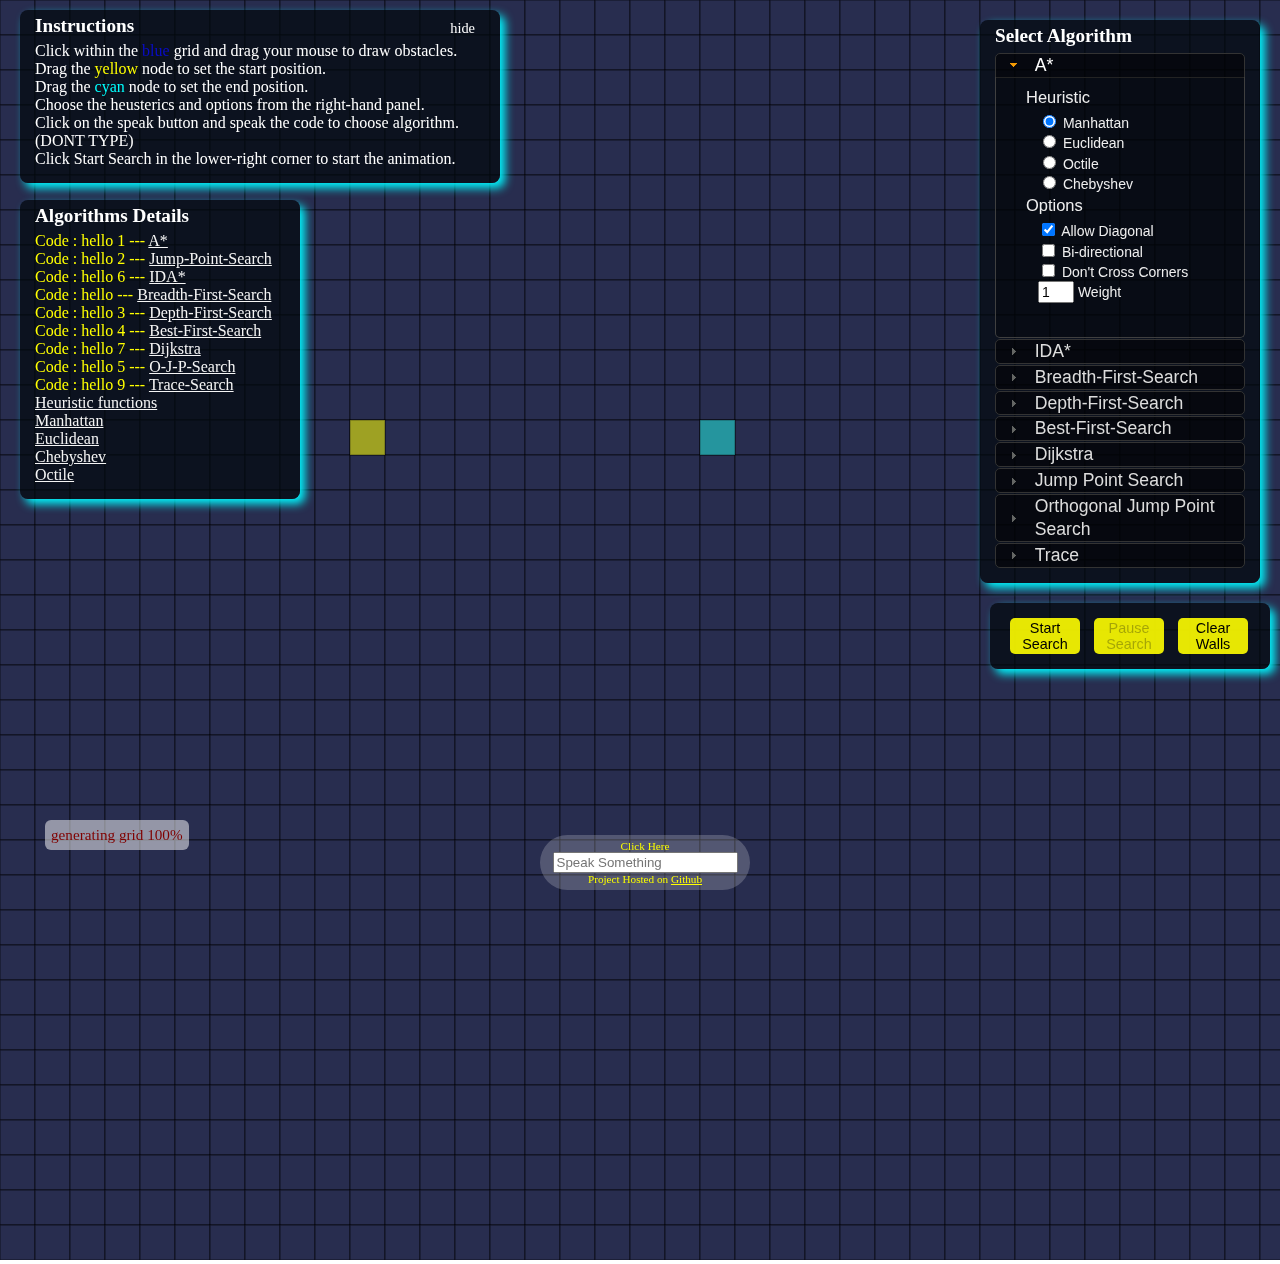
<file: visual/index.html>
<!DOCTYPE HTML>
<html lang="en">
  <head>
    <meta charset="UTF-8">
    <title>PathFinding.js</title>

    <link rel="stylesheet" href="./css/style.css" />
    <link rel="stylesheet" href="./lib/themes/jquery.ui.all.css" />
    
    <script type="text/javascript" src="./lib/raphael-min.js"></script>
    <script type="text/javascript" src="./lib/es5-shim.min.js"></script>
    <script type="text/javascript" src="./lib/jquery-1.7.2.min.js"></script>
    <script type="text/javascript" src="./lib/state-machine.min.js"></script>
    <script type="text/javascript" src="./lib/async.min.js"></script>

    <script type="text/javascript" src="./lib/ui/jquery.ui.core.min.js"></script>
    <script type="text/javascript" src="./lib/ui/jquery.ui.widget.min.js"></script>
    <script type="text/javascript" src="./lib/ui/jquery.ui.mouse.min.js"></script>
    <script type="text/javascript" src="./lib/ui/jquery.ui.draggable.min.js"></script>
    <script type="text/javascript" src="./lib/ui/jquery.ui.accordion.min.js"></script>
    <script type="text/javascript" src="./lib/ui/jquery.ui.slider.min.js"></script>

    <script type="text/javascript" src="./lib/pathfinding-browser.min.js"></script>

    <script type="text/javascript" src="./js/view.js"></script>
    <script type="text/javascript" src="./js/controller.js"></script>
    <script type="text/javascript" src="./js/panel.js"></script>
    <script type="text/javascript" src="./js/main.js"></script>
    

  </head>
  <body>
    <div id="draw_area"></div>

    <div id="instructions_panel" class="panel">
      <header>
        <h2 class="header_title">Instructions</h2>
        <span id="hide_instructions">hide</span>
      </header>
      Click within the <span class="black">blue</span> grid and drag your mouse to draw obstacles. <br>
      Drag the <span class="yellow">yellow</span> node to set the start position. <br>
      Drag the <span class="blue">cyan</span> node to set the end position. <br>
      Choose the heusterics and options from the right-hand panel. <br>
      Click on the speak button and speak the code to choose algorithm.(DONT TYPE) <br>
      Click Start Search in the lower-right corner to start the animation.
    </div>
    
    <div id="detail_panel" class="panel">
      <header>
        <h2 class="header_title">Algorithms Details</h2>
      </header>
      <span class="yellow">Code : hello 1 --- </span> <a href="https://en.wikipedia.org/wiki/A*_search_algorithm" target="_blank" style="color:whitesmoke">A*</a> &nbsp;&nbsp;<br>
      <span class="yellow">Code : hello 2 --- </span> <a href="https://en.wikipedia.org/wiki/Jump_point_search" target="_blank" style="color:whitesmoke">Jump-Point-Search</a> &nbsp;&nbsp;<br>
      <span class="yellow">Code : hello 6 --- </span> <a href="https://en.wikipedia.org/wiki/Iterative_deepening_A*" target="_blank" style="color:whitesmoke">IDA*</a>&nbsp;&nbsp;<br>
      <span class="yellow">Code : hello --- </span> <a href="https://en.wikipedia.org/wiki/Breadth-first_search" target="_blank" style="color:whitesmoke">Breadth-First-Search</a>&nbsp;&nbsp;<br>
      <span class="yellow">Code : hello 3 --- </span> <a href="https://en.wikipedia.org/wiki/Depth-first_search" target="_blank" style="color:whitesmoke">Depth-First-Search</a>&nbsp;&nbsp;<br>
      <span class="yellow">Code : hello 4 --- </span> <a href="https://en.wikipedia.org/wiki/Best-first_search" target="_blank" style="color:whitesmoke">Best-First-Search</a>&nbsp;&nbsp;<br>
      <span class="yellow">Code : hello 7 --- </span> <a href="https://en.wikipedia.org/wiki/Dijkstra%27s_algorithm" target="_blank" style="color:whitesmoke">Dijkstra</a>&nbsp;&nbsp;<br>
      <span class="yellow">Code : hello 5 --- </span> <a href="https://github.com/Yonaba/Jumper/issues/20" target="_blank" style="color:whitesmoke">O-J-P-Search</a> &nbsp;&nbsp;<br>
      <span class="yellow">Code : hello 9 --- </span> <a href="https://github.com/Yonaba/Jumper/issues/26" target="_blank" style="color:whitesmoke">Trace-Search</a>&nbsp;&nbsp;<br>
      <a href="https://en.wikipedia.org/wiki/Heuristic_(computer_science)" target="_blank" style="color:whitesmoke">Heuristic functions</a> &nbsp;&nbsp;<br>
      <a href="https://en.wikipedia.org/wiki/Admissible_heuristic" target="_blank" style="color:whitesmoke">Manhattan</a>&nbsp;&nbsp;<br>
      <a href="https://en.wikipedia.org/wiki/Euclidean_distance" target="_blank" style="color:whitesmoke">Euclidean</a>&nbsp;&nbsp;<br>
      <a href="https://en.wikipedia.org/wiki/Chebyshev_distance" target="_blank" style="color:whitesmoke">Chebyshev</a>&nbsp;&nbsp;<br>
      <a href="http://theory.stanford.edu/~amitp/GameProgramming/Heuristics.html" target="_blank" style="color:whitesmoke">Octile</a><br>

    </div>
<!-- <div class="widget-content"> -->
    <div id="algorithm_panel" class="panel right_panel">
      
      <header><h2 class="header_title">Select Algorithm</h2></header>
      
      <div class="accordion">
        <h3 id="astar_header"><a href="#">A*</a></h3>
        <div id="astar_section" class="finder_section">
          <header class="option_header">
            <h3>Heuristic</h3>
          </header>
          <div id="astar_heuristic" class="sub_options">
            <input type="radio" name="astar_heuristic" value="manhattan" checked />
            <label class="option_label">Manhattan</label> <br>
            <input type="radio" name="astar_heuristic" value="euclidean"/>
            <label class="option_label">Euclidean</label> <br>
            <input type="radio" name="astar_heuristic" value="octile"/>
            <label class="option_label">Octile</label> <br>
            <input type="radio" name="astar_heuristic" value="chebyshev"/>
            <label class="option_label">Chebyshev</label> <br>
          </div>

          <header class="option_header">
            <h3>Options</h3>
          </header>
          <div class="optional sub_options">
            <input type="checkbox" class="allow_diagonal" checked>
            <label class="option_label">Allow Diagonal</label> <br>
            <input type="checkbox" class="bi-directional">
            <label class="option_label">Bi-directional</label> <br>
            <input type="checkbox" class="dont_cross_corners">
            <label class="option_label">Don't Cross Corners</label> <br>
            <input class="spinner" name="astar_weight" value="1">
            <label class="option_label">Weight</label> <br>
          </div>
        </div>

        <h3 id="ida_header"><a href="#">IDA*</a></h3>
        <div id="ida_section" class="finder_section">
          <header class="option_header">
            <h3>Heuristic</h3>
          </header>
          <div id="ida_heuristic" class="sub_options">
            <input type="radio" name="ida_heuristic" value="manhattan" checked />
            <label class="option_label">Manhattan</label> <br>
            <input type="radio" name="ida_heuristic" value="euclidean"/>
            <label class="option_label">Euclidean</label> <br>
            <input type="radio" name="ida_heuristic" value="octile"/>
            <label class="option_label">Octile</label> <br>
            <input type="radio" name="ida_heuristic" value="chebyshev"/>
            <label class="option_label">Chebyshev</label> <br>
          </div>
          <header class="option_header">
            <h3>Options</h3>
          </header>
          <div class="optional sub_options">
            <input type="checkbox" class="allow_diagonal" checked>
            <label class="option_label">Allow Diagonal</label> <br>
            <input type="checkbox" class="dont_cross_corners">
            <label class="option_label">Don't Cross Corners</label> <br>
            <input class="spinner" name="astar_weight" value="1">
            <label class="option_label">Weight</label> <br>
            <input class="spinner" name="time_limit" value="10">
            <label class="option_label">Seconds limit</label> <br>
            <input type="checkbox" class="track_recursion" checked />
            <label class="option_label">Visualize recursion</label> <br>
          </div>
        </div>

        <h3 id="breadthfirst_header"><a href="#">Breadth-First-Search</a></h3>
        <div id="breadthfirst_section" class="finder_section">
          <header class="option_header">
            <h3>Options</h3>
          </header>
          <div class="optional sub_options">
            <input type="checkbox" class="allow_diagonal" checked>
            <label class="option_label">Allow Diagonal</label> <br>
            <input type="checkbox" class="bi-directional">
            <label class="option_label">Bi-directional</label> <br>
            <input type="checkbox" class="dont_cross_corners">
            <label class="option_label">Don't Cross Corners</label> <br>
          </div>
        </div>

        <h3 id="depthfirst_header"><a href="#">Depth-First-Search</a></h3>
        <div id="depthfirst_section" class="finder_section">
          <header class="option_header">
            <h3>Options</h3>
          </header>
          <div class="optional sub_options">
            <input type="checkbox" class="allow_diagonal" checked>
            <label class="option_label">Allow Diagonal</label> <br>
            <input type="checkbox" class="bi-directional">
            <label class="option_label">Bi-directional</label> <br>
            <input type="checkbox" class="dont_cross_corners">
            <label class="option_label">Don't Cross Corners</label> <br>
          </div>
        </div>

        <h3 id="bestfirst_header"><a href="#">Best-First-Search</a></h3>
        <div id="bestfirst_section" class="finder_section">
          <header class="option_header">
            <h3>Heuristic</h3>
          </header>
          <div id="bestfirst_heuristic" class="sub_options">
            <input type="radio" name="bestfirst_heuristic" value="manhattan" checked />
            <label class="option_label">Manhattan</label> <br>
            <input type="radio" name="bestfirst_heuristic" value="euclidean"/>
            <label class="option_label">Euclidean</label> <br>
            <input type="radio" name="bestfirst_heuristic" value="octile"/>
            <label class="option_label">Octile</label> <br>
            <input type="radio" name="bestfirst_heuristic" value="chebyshev"/>
            <label class="option_label">Chebyshev</label> <br>
          </div>

          <header class="option_header">
            <h3>Options</h3>
          </header>
          <div class="optional sub_options">
            <input type="checkbox" class="allow_diagonal" checked>
            <label class="option_label">Allow Diagonal</label> <br>
            <input type="checkbox" class="bi-directional">
            <label class="option_label">Bi-directional</label> <br>
            <input type="checkbox" class="dont_cross_corners">
            <label class="option_label">Don't Cross Corners</label> <br>
          </div>
        </div>

        <h3 id="dijkstra_header"><a href="#">Dijkstra</a></h3>
        <div id="dijkstra_section" class="finder_section">
          <header class="option_header">
            <h3>Options</h3>
          </header>
          <div class="optional sub_options">
            <input type="checkbox" class="allow_diagonal" checked>
            <label class="option_label">Allow Diagonal</label> <br>
            <input type="checkbox" class="bi-directional">
            <label class="option_label">Bi-directional</label> <br>
            <input type="checkbox" class="dont_cross_corners">
            <label class="option_label">Don't Cross Corners</label> <br>
          </div>
        </div>
        
        <h3 id="jump_point_header"><a href="#">Jump Point Search</a></h3>
        <div id="jump_point_section" class="finder_section">
          <header class="option_header">
            <h3>Heuristic</h3>
          </header>
          <div id="jump_point_heuristic" class="sub_options">
            <input type="radio" name="jump_point_heuristic" value="manhattan" checked />
            <label class="option_label">Manhattan</label> <br>
            <input type="radio" name="jump_point_heuristic" value="euclidean"/>
            <label class="option_label">Euclidean</label> <br>
            <input type="radio" name="jump_point_heuristic" value="chebyshev"/>
            <label class="option_label">Chebyshev</label> <br>
          </div>
          <header class="option_header">
            <h3>Options</h3>
          </header>
          <div class="optional sub_options">
            <input type="checkbox" class="track_recursion" checked>
            <label class="option_label">Visualize recursion</label> <br>
          </div>
        </div>

		<h3 id="orth_jump_point_header"><a href="#">Orthogonal Jump Point Search</a></h3>
        <div id="orth_jump_point_section" class="finder_section">
          <header class="option_header">
            <h3>Heuristic</h3>
          </header>
          <div id="orth_jump_point_heuristic" class="sub_options">
            <input type="radio" name="orth_jump_point_heuristic" value="manhattan" checked />
            <label class="option_label">Manhattan</label> <br>
            <input type="radio" name="orth_jump_point_heuristic" value="euclidean"/>
            <label class="option_label">Euclidean</label> <br>
            <input type="radio" name="orth_jump_point_heuristic" value="chebyshev"/>
            <label class="option_label">Chebyshev</label> <br>
          </div>
          <header class="option_header">
            <h3>Options</h3>
          </header>
          <div class="optional sub_options">
            <input type="checkbox" class="track_recursion" checked>
            <label class="option_label">Visualize recursion</label> <br>
          </div>
        </div>

        <h3 id="trace_header"><a href="#">Trace</a></h3>
        <div id="trace_section" class="finder_section">
          <header class="option_header">
            <h3>Heuristic</h3>
          </header>
          <div id="trace_heuristic" class="sub_options">
            <input type="radio" name="trace_heuristic" value="manhattan" checked />
            <label class="option_label">Manhattan</label> <br>
            <input type="radio" name="trace_heuristic" value="euclidean"/>
            <label class="option_label">Euclidean</label> <br>
            <input type="radio" name="trace_heuristic" value="octile"/>
            <label class="option_label">Octile</label> <br>
            <input type="radio" name="trace_heuristic" value="chebyshev"/>
            <label class="option_label">Chebyshev</label> <br>
          </div>
          <header class="option_header">
            <h3>Options</h3>
          </header>
          <div class="optional sub_options">
            <input type="checkbox" class="allow_diagonal" checked>
            <label class="option_label">Allow Diagonal</label> <br>
            <input type="checkbox" class="dont_cross_corners">
            <label class="option_label">Don't Cross Corners</label> <br>
          </div>
        </div>

      </div><!-- .accordion -->
    </div><!-- #algorithm_panel -->

    <div id="play_panel" class="panel right_panel">
      <button id="button1" class="control_button">Start Search</button>
      <button id="button2" class="control_button">Pause Search</button>
      <button id="button3" class="control_button">Clear Walls</button>
    </div>

    <div id="stats"></div>

  

    <footer>
      <label for="Speech Recognition">Click Here</label>
      <input type="text" name="" id="speechToText" placeholder="Speak Something" onclick="record()"><br>
      Project Hosted on <a href="https://github.com/devanshi-25/Path_F-with-C_Wizards" target="_blank">Github</a>
    </footer>

  </body>
</html>
</file>
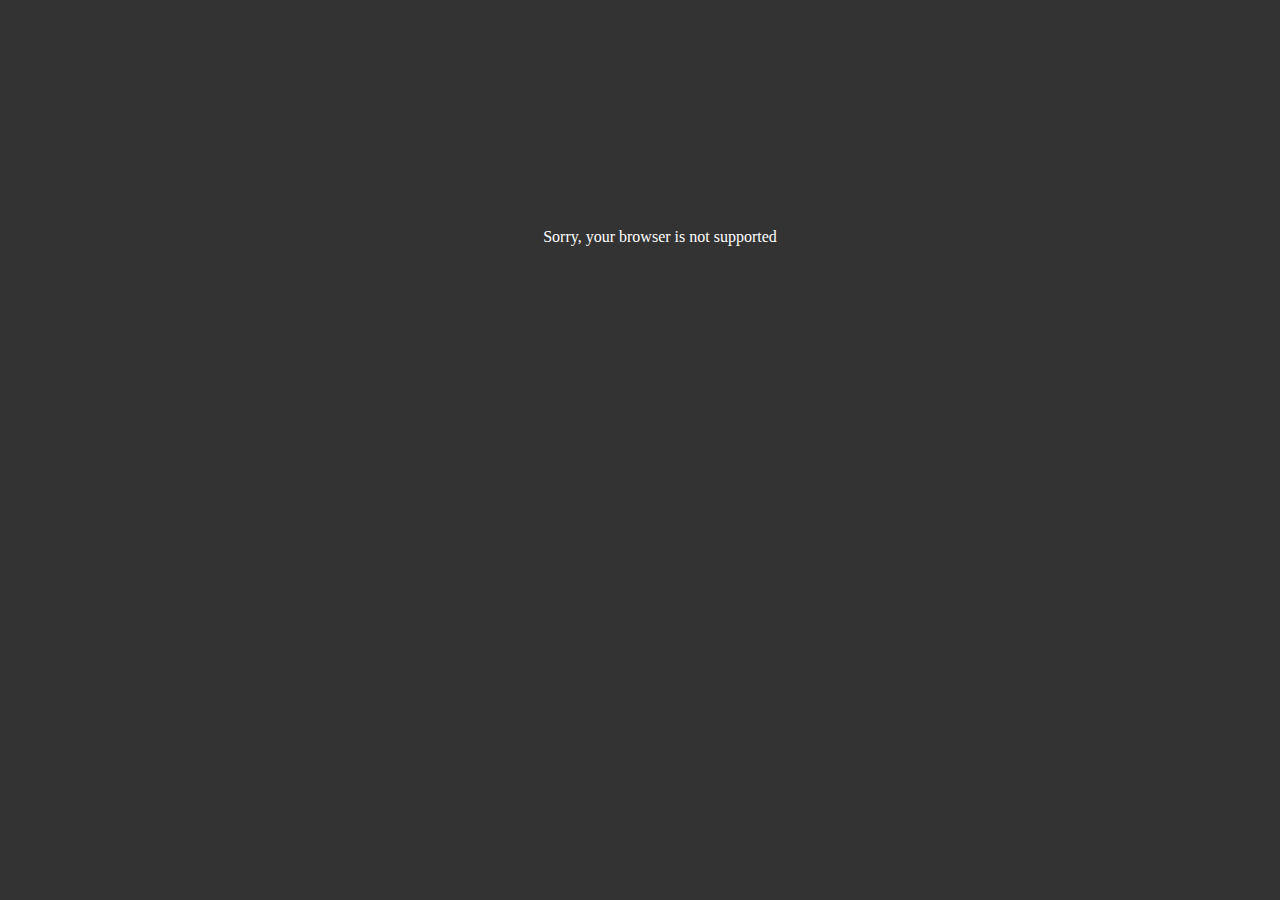
<file: visual/notsupported.html>
<!DOCTYPE HTML>
<html lang="en">
<head>
    <meta charset="UTF-8">
    <title>PathFinding.js</title>
    <style type="text/css">
        body {
            background: #333;
        }

        #main {
            color: #fff;
            position: absolute;
            left: 50%;
            width: 500px;
            text-align: center;
            margin-left: -250px;
            margin-top: 200px;
            padding: 20px;
        }
    </style>
</head>
<body>
    <div id="main">
        Sorry, your browser is not supported
    </div>
</body>
</html>
</file>
<file: visual/css/style.css>
body {
    padding: 0px;
    margin: 0px;
    overflow: hidden;
}

input {
    cursor: pointer;
}

h1, h2, h3, h4, h5, h6 {
    margin: 0px;
    padding: 0px;
    font-weight: normal;
}

.header_title {
    font-size: 120%;
    font-weight: bold;
    padding-bottom: 5px;
    margin-top: -10px;
}


.panel {
    position: fixed;
    padding: 15px;
    background-color: rgba(3, 9, 15, 0.75);
    color: #fff;
    border-radius: 8px;
    box-shadow: 5px 5px 10px rgb(0, 247, 255);
    cursor: default;
}

.right_panel {
    width: 250px;
    right: 10px;
}

#algorithm_panel {
    right: 20px;
    top: 20px;
}

#instructions_panel {
    top: 10px;
    left: 20px;
    width: 450px;
}

#detail_panel {
    top: 200px;
    left: 20px;
    width: 250px;
}

#hide_detail {
    position: absolute;
    right: 25px;
    top: 10px;
    font-size: 90%;
    cursor: pointer;
}

#hide_instructions {
    position: absolute;
    right: 25px;
    top: 10px;
    font-size: 90%;
    cursor: pointer;
}

#hide_instruction:hover {
    color: #fff;
    text-decoration: underline;
}

.option_header {
    font-size: 80%;
    margin-left: 20px;
}

.option_label {
    cursor: pointer;
}

button {
    border: none;
    background: rgba(255,255,0, 0.9);
    border-radius: 5px;
    font-size: 90%;
    cursor: pointer;
    padding: 2px 8px;
    margin: 0 2%;
    width: 28%;
}

button:hover {
    background: rgba(255, 255, 255, 0.9);
}

.finder_section {
    border: solid 1px #ddd;
    border-radius: 5px;
    margin: 5px;
}

.sub_options {
    padding: 2px;
    font-size: 14px;
    margin: 2px 30px 0;
}

#stats {
    position: fixed;
    bottom: 50px;
    left: 45px;
    color: maroon;
    font-size: 95%;
    padding: 6px;
    background: rgba(255, 255, 255, 0.5);
    border-radius: 6px;
}

a {
    color: #ffff00;
}

footer {
    color: rgb(247, 251, 0);
    font-size: 70%;
    text-align: center;
    position: fixed;
    width: 200px;
    bottom: 10px;
    left: 50%;
    margin-left: -100px;
    background: rgba(255, 255, 255, 0.205);
    padding: 5px;
    border-radius: 100px;
}

.black {
    color: #090cc8;
}

.yellow {
    color: #ffff00;
}

.blue {
    color: #00ffff;
}

.spinner {
    width: 2em;
}
</file>
